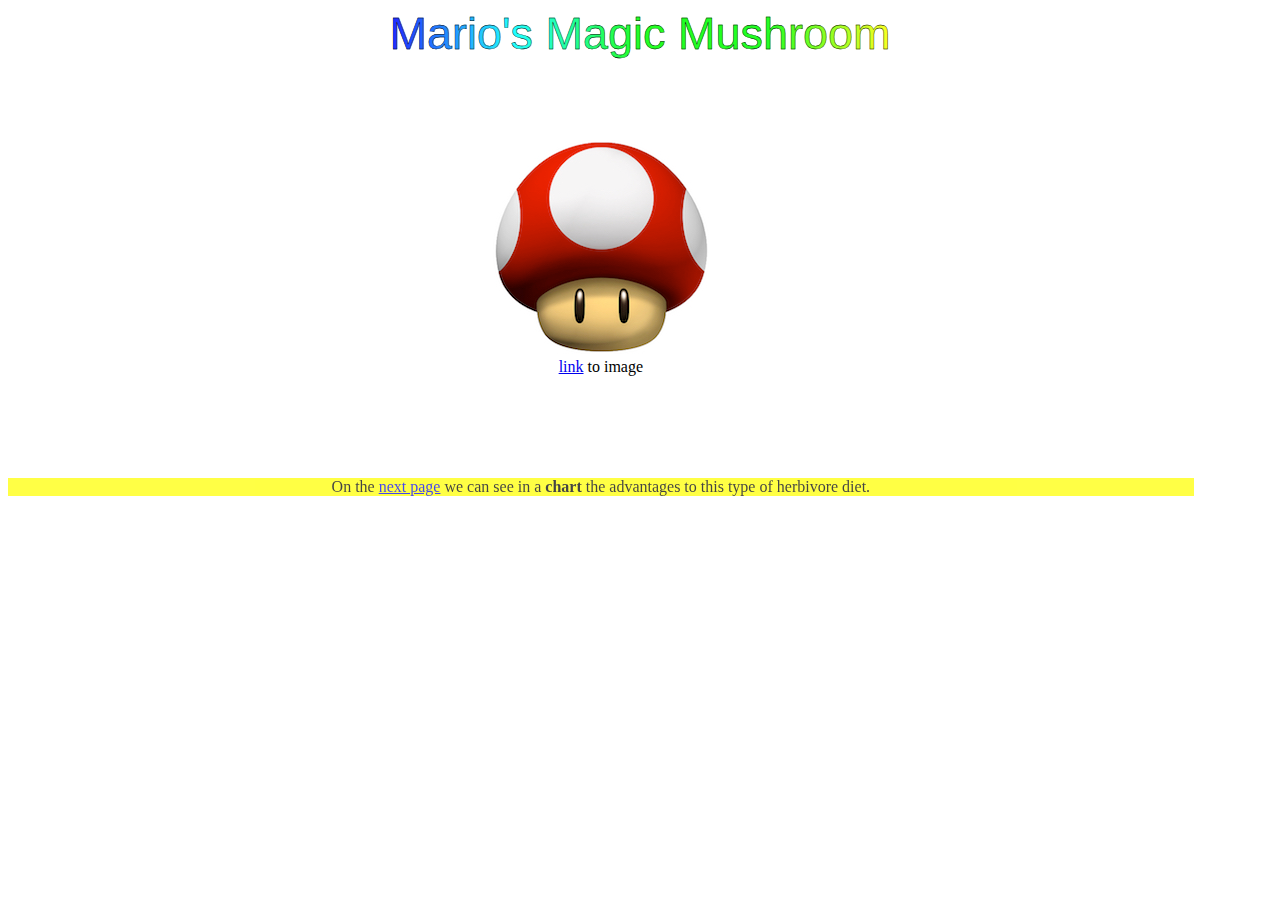
<file: index.html>
<!DOCTYPE html>
<html>
<head>
<link rel="stylesheet" type="text/css" href="styles.css">



</head>
<title>Mario's Mushroom page</title>
<header class="rainbow">Mario's Magic Mushroom</header>
<h1>Here we examine an Italian plumbers favorite meal.</h1>
<div class="stdshroom">
<img src="mushroom_classic.jpg" alt="standard shroom">
<div class="linkimg">
<a href="http://wallpapercave.com/wp/iGWlQrj.jpg">link</a> to image
</div>
<body>

<div class="ingested">When this fungus is ingested, the molecular structure of the plant infuses with that of a plumber to create what is known as: <div id="flash">Super Mario</div>
</div>

<div class="nextpage">
<p>On the <a href="beforeafter.html">next page</a> we can see in a <b>chart</b> the advantages to this type of herbivore diet.</p>
</div>
</body>
<footer class="jfooter">Copyright Joe Antoun &trade; 2017</footer>
</html>
</file>
<file: styles.css>
/** {
  outline: 1px dashed yellow;
}*/

.stdshroom {
	
	display: inline-block;
	text-align: center;	
	} 

.jfooter {
	text-align: center;
	color: white;
	opacity: .8;
	padding: 20px;
	display: block;
	font-family: helvetica;
	font-size: 18px;
	
}

.nextpage {
	
	display: block;
	border-color: white;
	background-color: yellow;
	text-align: center;
	opacity: 0.73;
}

#linkimg {
	
	display: block;
	text-align: center;
	color: white;

}
.ingested{
	font-size: 24px;
	margin-top: 10px;
	color: white;

}

#flash {
	font-family: monospace;
	font-size: 42px;
	font-weight: bold;
	display: block;
	text-align: center;
	animation-name: flash;
    animation-duration: 0.4s;
    animation-timing-function: linear;
    animation-iteration-count: infinite;
    animation-direction: alternate;
    animation-play-state: running;
	
}
@keyframes flash {
    from {color: red;}
    to {color: yellow;}
   
}

h1 {
	font-family: cursive;

	color: white;
	display: block;
	text-align: center;
	
}

html {
	background-image: url(http://cdn.wallpapersafari.com/47/5/ACQuqN.jpg);
	background-size: cover;
	background-repeat: no-repeat;

	}

a:visited {
	background-color: yellow;
}

a:hover {
	color: hotpink;
}


@media (max-width: 800px) {
	h1 {
		color: gold;		
		text-align: center;
		-webkit-text-stroke: .3px black;
	}
	p {
		color: darkorange;
		-webkit-text-stroke: .9px black;
		font-weight: lighter;
	}
}
.rainbow {
  font-family: comic sans ms, cursive, sans-serif;
  background-image: -webkit-gradient( linear, left top, right top, color-stop(0, #f22), color-stop(0.16, #f2f), color-stop(0.3, #22f), color-stop(0.4, #2ff), color-stop(0.5, #2f2),color-stop(0.6, #2f2), color-stop(0.7, #ff2), color-stop(.8, #f22) );
  background-image: gradient( linear, left top, right top, color-stop(0, #f22), color-stop(0.16, #f2f), color-stop(0.3, #22f), color-stop(0.4, #2ff), color-stop(0.5, #2f2),color-stop(0.6, #2f2), color-stop(0.7, #ff2), color-stop(.8, #f22) );
  color:transparent;
  -webkit-background-clip: text;
  background-clip: text;
  font-size: 45px;
  -webkit-text-stroke: .4px black;
  text-align: center;

}
</file>
